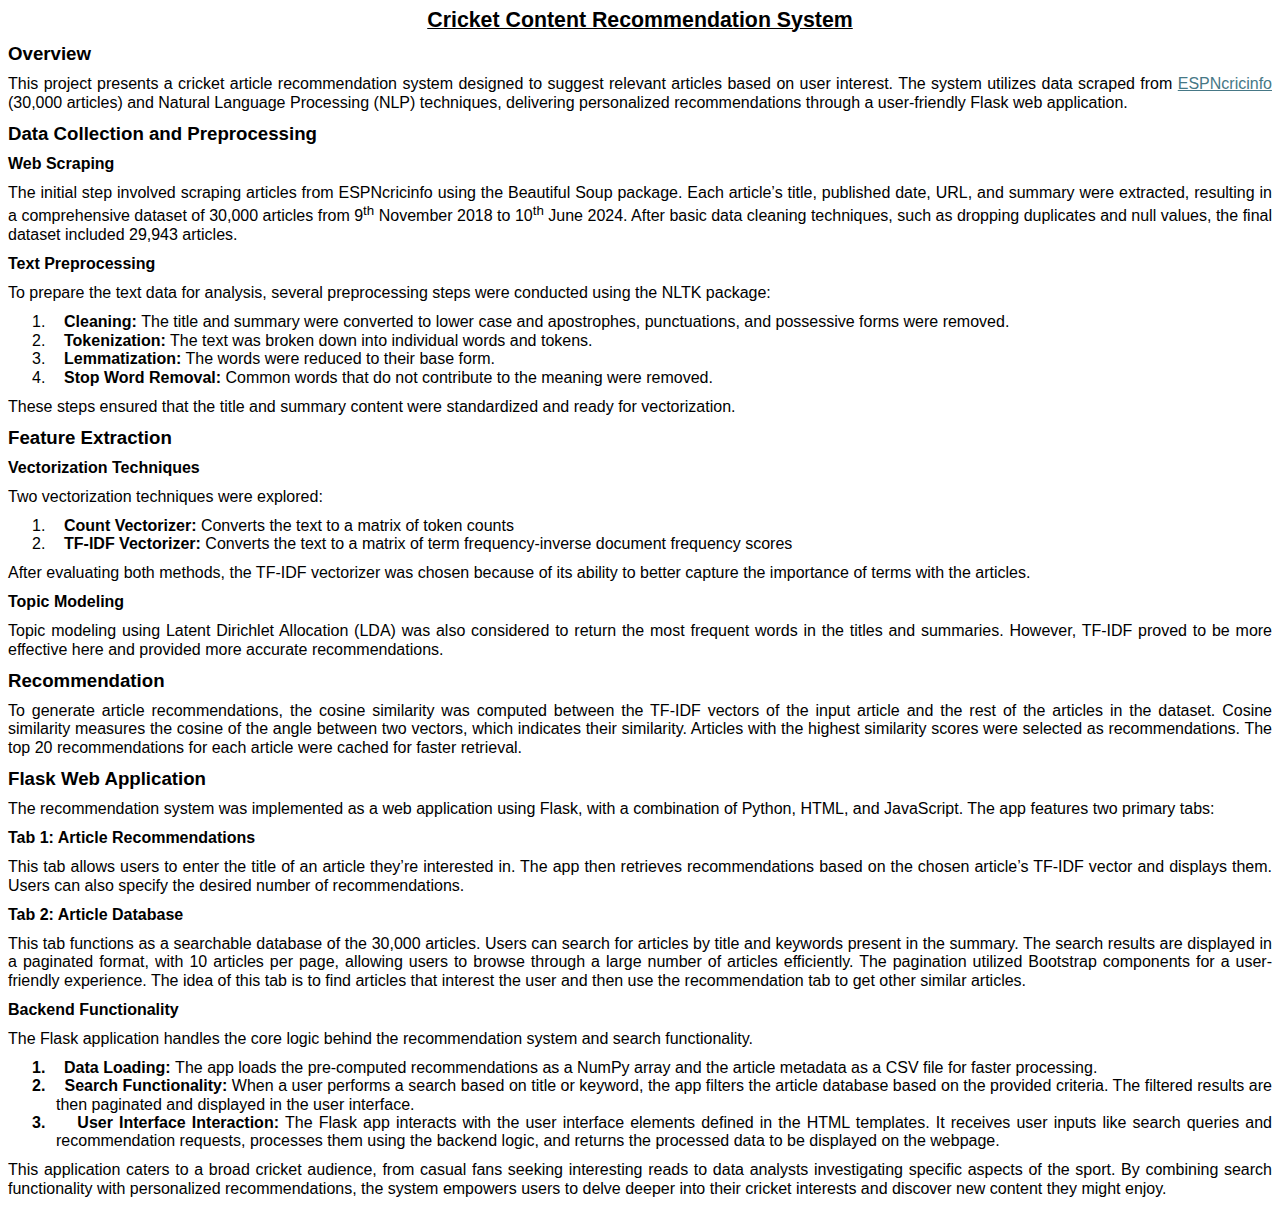
<file: index.html>
<html xmlns:o="urn:schemas-microsoft-com:office:office"
xmlns:w="urn:schemas-microsoft-com:office:word"
xmlns:m="http://schemas.microsoft.com/office/2004/12/omml"
xmlns="http://www.w3.org/TR/REC-html40">

<head>
<meta http-equiv=Content-Type content="text/html; charset=utf-8">
<meta name=ProgId content=Word.Document>
<meta name=Generator content="Microsoft Word 15">
<meta name=Originator content="Microsoft Word 15">
<link rel=File-List href="index.fld/filelist.xml">
<!--[if gte mso 9]><xml>
 <o:DocumentProperties>
  <o:Author>Setlur, Pranav B</o:Author>
  <o:LastAuthor>Setlur, Pranav B</o:LastAuthor>
  <o:Revision>2</o:Revision>
  <o:TotalTime>40</o:TotalTime>
  <o:Created>2024-07-07T09:00:00Z</o:Created>
  <o:LastSaved>2024-07-07T09:00:00Z</o:LastSaved>
  <o:Pages>3</o:Pages>
  <o:Words>694</o:Words>
  <o:Characters>3958</o:Characters>
  <o:Lines>32</o:Lines>
  <o:Paragraphs>9</o:Paragraphs>
  <o:CharactersWithSpaces>4643</o:CharactersWithSpaces>
  <o:Version>16.00</o:Version>
 </o:DocumentProperties>
 <o:OfficeDocumentSettings>
  <o:AllowPNG/>
 </o:OfficeDocumentSettings>
</xml><![endif]-->
<link rel=themeData href="index.fld/themedata.thmx">
<link rel=colorSchemeMapping href="index.fld/colorschememapping.xml">
<!--[if gte mso 9]><xml>
 <w:WordDocument>
  <w:SpellingState>Clean</w:SpellingState>
  <w:GrammarState>Clean</w:GrammarState>
  <w:TrackMoves>false</w:TrackMoves>
  <w:TrackFormatting/>
  <w:PunctuationKerning/>
  <w:ValidateAgainstSchemas/>
  <w:SaveIfXMLInvalid>false</w:SaveIfXMLInvalid>
  <w:IgnoreMixedContent>false</w:IgnoreMixedContent>
  <w:AlwaysShowPlaceholderText>false</w:AlwaysShowPlaceholderText>
  <w:DoNotPromoteQF/>
  <w:LidThemeOther>EN-US</w:LidThemeOther>
  <w:LidThemeAsian>X-NONE</w:LidThemeAsian>
  <w:LidThemeComplexScript>X-NONE</w:LidThemeComplexScript>
  <w:Compatibility>
   <w:BreakWrappedTables/>
   <w:SnapToGridInCell/>
   <w:WrapTextWithPunct/>
   <w:UseAsianBreakRules/>
   <w:DontGrowAutofit/>
   <w:SplitPgBreakAndParaMark/>
   <w:EnableOpenTypeKerning/>
   <w:DontFlipMirrorIndents/>
   <w:OverrideTableStyleHps/>
  </w:Compatibility>
  <m:mathPr>
   <m:mathFont m:val="Cambria Math"/>
   <m:brkBin m:val="before"/>
   <m:brkBinSub m:val="&#45;-"/>
   <m:smallFrac m:val="off"/>
   <m:dispDef/>
   <m:lMargin m:val="0"/>
   <m:rMargin m:val="0"/>
   <m:defJc m:val="centerGroup"/>
   <m:wrapIndent m:val="1440"/>
   <m:intLim m:val="subSup"/>
   <m:naryLim m:val="undOvr"/>
  </m:mathPr></w:WordDocument>
</xml><![endif]--><!--[if gte mso 9]><xml>
 <w:LatentStyles DefLockedState="false" DefUnhideWhenUsed="false"
  DefSemiHidden="false" DefQFormat="false" DefPriority="99"
  LatentStyleCount="376">
  <w:LsdException Locked="false" Priority="0" QFormat="true" Name="Normal"/>
  <w:LsdException Locked="false" Priority="9" QFormat="true" Name="heading 1"/>
  <w:LsdException Locked="false" Priority="9" SemiHidden="true"
   UnhideWhenUsed="true" QFormat="true" Name="heading 2"/>
  <w:LsdException Locked="false" Priority="9" SemiHidden="true"
   UnhideWhenUsed="true" QFormat="true" Name="heading 3"/>
  <w:LsdException Locked="false" Priority="9" SemiHidden="true"
   UnhideWhenUsed="true" QFormat="true" Name="heading 4"/>
  <w:LsdException Locked="false" Priority="9" SemiHidden="true"
   UnhideWhenUsed="true" QFormat="true" Name="heading 5"/>
  <w:LsdException Locked="false" Priority="9" SemiHidden="true"
   UnhideWhenUsed="true" QFormat="true" Name="heading 6"/>
  <w:LsdException Locked="false" Priority="9" SemiHidden="true"
   UnhideWhenUsed="true" QFormat="true" Name="heading 7"/>
  <w:LsdException Locked="false" Priority="9" SemiHidden="true"
   UnhideWhenUsed="true" QFormat="true" Name="heading 8"/>
  <w:LsdException Locked="false" Priority="9" SemiHidden="true"
   UnhideWhenUsed="true" QFormat="true" Name="heading 9"/>
  <w:LsdException Locked="false" SemiHidden="true" UnhideWhenUsed="true"
   Name="index 1"/>
  <w:LsdException Locked="false" SemiHidden="true" UnhideWhenUsed="true"
   Name="index 2"/>
  <w:LsdException Locked="false" SemiHidden="true" UnhideWhenUsed="true"
   Name="index 3"/>
  <w:LsdException Locked="false" SemiHidden="true" UnhideWhenUsed="true"
   Name="index 4"/>
  <w:LsdException Locked="false" SemiHidden="true" UnhideWhenUsed="true"
   Name="index 5"/>
  <w:LsdException Locked="false" SemiHidden="true" UnhideWhenUsed="true"
   Name="index 6"/>
  <w:LsdException Locked="false" SemiHidden="true" UnhideWhenUsed="true"
   Name="index 7"/>
  <w:LsdException Locked="false" SemiHidden="true" UnhideWhenUsed="true"
   Name="index 8"/>
  <w:LsdException Locked="false" SemiHidden="true" UnhideWhenUsed="true"
   Name="index 9"/>
  <w:LsdException Locked="false" Priority="39" SemiHidden="true"
   UnhideWhenUsed="true" Name="toc 1"/>
  <w:LsdException Locked="false" Priority="39" SemiHidden="true"
   UnhideWhenUsed="true" Name="toc 2"/>
  <w:LsdException Locked="false" Priority="39" SemiHidden="true"
   UnhideWhenUsed="true" Name="toc 3"/>
  <w:LsdException Locked="false" Priority="39" SemiHidden="true"
   UnhideWhenUsed="true" Name="toc 4"/>
  <w:LsdException Locked="false" Priority="39" SemiHidden="true"
   UnhideWhenUsed="true" Name="toc 5"/>
  <w:LsdException Locked="false" Priority="39" SemiHidden="true"
   UnhideWhenUsed="true" Name="toc 6"/>
  <w:LsdException Locked="false" Priority="39" SemiHidden="true"
   UnhideWhenUsed="true" Name="toc 7"/>
  <w:LsdException Locked="false" Priority="39" SemiHidden="true"
   UnhideWhenUsed="true" Name="toc 8"/>
  <w:LsdException Locked="false" Priority="39" SemiHidden="true"
   UnhideWhenUsed="true" Name="toc 9"/>
  <w:LsdException Locked="false" SemiHidden="true" UnhideWhenUsed="true"
   Name="Normal Indent"/>
  <w:LsdException Locked="false" SemiHidden="true" UnhideWhenUsed="true"
   Name="footnote text"/>
  <w:LsdException Locked="false" SemiHidden="true" UnhideWhenUsed="true"
   Name="annotation text"/>
  <w:LsdException Locked="false" SemiHidden="true" UnhideWhenUsed="true"
   Name="header"/>
  <w:LsdException Locked="false" SemiHidden="true" UnhideWhenUsed="true"
   Name="footer"/>
  <w:LsdException Locked="false" SemiHidden="true" UnhideWhenUsed="true"
   Name="index heading"/>
  <w:LsdException Locked="false" Priority="35" SemiHidden="true"
   UnhideWhenUsed="true" QFormat="true" Name="caption"/>
  <w:LsdException Locked="false" SemiHidden="true" UnhideWhenUsed="true"
   Name="table of figures"/>
  <w:LsdException Locked="false" SemiHidden="true" UnhideWhenUsed="true"
   Name="envelope address"/>
  <w:LsdException Locked="false" SemiHidden="true" UnhideWhenUsed="true"
   Name="envelope return"/>
  <w:LsdException Locked="false" SemiHidden="true" UnhideWhenUsed="true"
   Name="footnote reference"/>
  <w:LsdException Locked="false" SemiHidden="true" UnhideWhenUsed="true"
   Name="annotation reference"/>
  <w:LsdException Locked="false" SemiHidden="true" UnhideWhenUsed="true"
   Name="line number"/>
  <w:LsdException Locked="false" SemiHidden="true" UnhideWhenUsed="true"
   Name="page number"/>
  <w:LsdException Locked="false" SemiHidden="true" UnhideWhenUsed="true"
   Name="endnote reference"/>
  <w:LsdException Locked="false" SemiHidden="true" UnhideWhenUsed="true"
   Name="endnote text"/>
  <w:LsdException Locked="false" SemiHidden="true" UnhideWhenUsed="true"
   Name="table of authorities"/>
  <w:LsdException Locked="false" SemiHidden="true" UnhideWhenUsed="true"
   Name="macro"/>
  <w:LsdException Locked="false" SemiHidden="true" UnhideWhenUsed="true"
   Name="toa heading"/>
  <w:LsdException Locked="false" SemiHidden="true" UnhideWhenUsed="true"
   Name="List"/>
  <w:LsdException Locked="false" SemiHidden="true" UnhideWhenUsed="true"
   Name="List Bullet"/>
  <w:LsdException Locked="false" SemiHidden="true" UnhideWhenUsed="true"
   Name="List Number"/>
  <w:LsdException Locked="false" SemiHidden="true" UnhideWhenUsed="true"
   Name="List 2"/>
  <w:LsdException Locked="false" SemiHidden="true" UnhideWhenUsed="true"
   Name="List 3"/>
  <w:LsdException Locked="false" SemiHidden="true" UnhideWhenUsed="true"
   Name="List 4"/>
  <w:LsdException Locked="false" SemiHidden="true" UnhideWhenUsed="true"
   Name="List 5"/>
  <w:LsdException Locked="false" SemiHidden="true" UnhideWhenUsed="true"
   Name="List Bullet 2"/>
  <w:LsdException Locked="false" SemiHidden="true" UnhideWhenUsed="true"
   Name="List Bullet 3"/>
  <w:LsdException Locked="false" SemiHidden="true" UnhideWhenUsed="true"
   Name="List Bullet 4"/>
  <w:LsdException Locked="false" SemiHidden="true" UnhideWhenUsed="true"
   Name="List Bullet 5"/>
  <w:LsdException Locked="false" SemiHidden="true" UnhideWhenUsed="true"
   Name="List Number 2"/>
  <w:LsdException Locked="false" SemiHidden="true" UnhideWhenUsed="true"
   Name="List Number 3"/>
  <w:LsdException Locked="false" SemiHidden="true" UnhideWhenUsed="true"
   Name="List Number 4"/>
  <w:LsdException Locked="false" SemiHidden="true" UnhideWhenUsed="true"
   Name="List Number 5"/>
  <w:LsdException Locked="false" Priority="10" QFormat="true" Name="Title"/>
  <w:LsdException Locked="false" SemiHidden="true" UnhideWhenUsed="true"
   Name="Closing"/>
  <w:LsdException Locked="false" SemiHidden="true" UnhideWhenUsed="true"
   Name="Signature"/>
  <w:LsdException Locked="false" Priority="1" SemiHidden="true"
   UnhideWhenUsed="true" Name="Default Paragraph Font"/>
  <w:LsdException Locked="false" SemiHidden="true" UnhideWhenUsed="true"
   Name="Body Text"/>
  <w:LsdException Locked="false" SemiHidden="true" UnhideWhenUsed="true"
   Name="Body Text Indent"/>
  <w:LsdException Locked="false" SemiHidden="true" UnhideWhenUsed="true"
   Name="List Continue"/>
  <w:LsdException Locked="false" SemiHidden="true" UnhideWhenUsed="true"
   Name="List Continue 2"/>
  <w:LsdException Locked="false" SemiHidden="true" UnhideWhenUsed="true"
   Name="List Continue 3"/>
  <w:LsdException Locked="false" SemiHidden="true" UnhideWhenUsed="true"
   Name="List Continue 4"/>
  <w:LsdException Locked="false" SemiHidden="true" UnhideWhenUsed="true"
   Name="List Continue 5"/>
  <w:LsdException Locked="false" SemiHidden="true" UnhideWhenUsed="true"
   Name="Message Header"/>
  <w:LsdException Locked="false" Priority="11" QFormat="true" Name="Subtitle"/>
  <w:LsdException Locked="false" SemiHidden="true" UnhideWhenUsed="true"
   Name="Salutation"/>
  <w:LsdException Locked="false" SemiHidden="true" UnhideWhenUsed="true"
   Name="Date"/>
  <w:LsdException Locked="false" SemiHidden="true" UnhideWhenUsed="true"
   Name="Body Text First Indent"/>
  <w:LsdException Locked="false" SemiHidden="true" UnhideWhenUsed="true"
   Name="Body Text First Indent 2"/>
  <w:LsdException Locked="false" SemiHidden="true" UnhideWhenUsed="true"
   Name="Note Heading"/>
  <w:LsdException Locked="false" SemiHidden="true" UnhideWhenUsed="true"
   Name="Body Text 2"/>
  <w:LsdException Locked="false" SemiHidden="true" UnhideWhenUsed="true"
   Name="Body Text 3"/>
  <w:LsdException Locked="false" SemiHidden="true" UnhideWhenUsed="true"
   Name="Body Text Indent 2"/>
  <w:LsdException Locked="false" SemiHidden="true" UnhideWhenUsed="true"
   Name="Body Text Indent 3"/>
  <w:LsdException Locked="false" SemiHidden="true" UnhideWhenUsed="true"
   Name="Block Text"/>
  <w:LsdException Locked="false" SemiHidden="true" UnhideWhenUsed="true"
   Name="Hyperlink"/>
  <w:LsdException Locked="false" SemiHidden="true" UnhideWhenUsed="true"
   Name="FollowedHyperlink"/>
  <w:LsdException Locked="false" Priority="22" QFormat="true" Name="Strong"/>
  <w:LsdException Locked="false" Priority="20" QFormat="true" Name="Emphasis"/>
  <w:LsdException Locked="false" SemiHidden="true" UnhideWhenUsed="true"
   Name="Document Map"/>
  <w:LsdException Locked="false" SemiHidden="true" UnhideWhenUsed="true"
   Name="Plain Text"/>
  <w:LsdException Locked="false" SemiHidden="true" UnhideWhenUsed="true"
   Name="E-mail Signature"/>
  <w:LsdException Locked="false" SemiHidden="true" UnhideWhenUsed="true"
   Name="HTML Top of Form"/>
  <w:LsdException Locked="false" SemiHidden="true" UnhideWhenUsed="true"
   Name="HTML Bottom of Form"/>
  <w:LsdException Locked="false" SemiHidden="true" UnhideWhenUsed="true"
   Name="Normal (Web)"/>
  <w:LsdException Locked="false" SemiHidden="true" UnhideWhenUsed="true"
   Name="HTML Acronym"/>
  <w:LsdException Locked="false" SemiHidden="true" UnhideWhenUsed="true"
   Name="HTML Address"/>
  <w:LsdException Locked="false" SemiHidden="true" UnhideWhenUsed="true"
   Name="HTML Cite"/>
  <w:LsdException Locked="false" SemiHidden="true" UnhideWhenUsed="true"
   Name="HTML Code"/>
  <w:LsdException Locked="false" SemiHidden="true" UnhideWhenUsed="true"
   Name="HTML Definition"/>
  <w:LsdException Locked="false" SemiHidden="true" UnhideWhenUsed="true"
   Name="HTML Keyboard"/>
  <w:LsdException Locked="false" SemiHidden="true" UnhideWhenUsed="true"
   Name="HTML Preformatted"/>
  <w:LsdException Locked="false" SemiHidden="true" UnhideWhenUsed="true"
   Name="HTML Sample"/>
  <w:LsdException Locked="false" SemiHidden="true" UnhideWhenUsed="true"
   Name="HTML Typewriter"/>
  <w:LsdException Locked="false" SemiHidden="true" UnhideWhenUsed="true"
   Name="HTML Variable"/>
  <w:LsdException Locked="false" SemiHidden="true" UnhideWhenUsed="true"
   Name="Normal Table"/>
  <w:LsdException Locked="false" SemiHidden="true" UnhideWhenUsed="true"
   Name="annotation subject"/>
  <w:LsdException Locked="false" SemiHidden="true" UnhideWhenUsed="true"
   Name="No List"/>
  <w:LsdException Locked="false" SemiHidden="true" UnhideWhenUsed="true"
   Name="Outline List 1"/>
  <w:LsdException Locked="false" SemiHidden="true" UnhideWhenUsed="true"
   Name="Outline List 2"/>
  <w:LsdException Locked="false" SemiHidden="true" UnhideWhenUsed="true"
   Name="Outline List 3"/>
  <w:LsdException Locked="false" SemiHidden="true" UnhideWhenUsed="true"
   Name="Table Simple 1"/>
  <w:LsdException Locked="false" SemiHidden="true" UnhideWhenUsed="true"
   Name="Table Simple 2"/>
  <w:LsdException Locked="false" SemiHidden="true" UnhideWhenUsed="true"
   Name="Table Simple 3"/>
  <w:LsdException Locked="false" SemiHidden="true" UnhideWhenUsed="true"
   Name="Table Classic 1"/>
  <w:LsdException Locked="false" SemiHidden="true" UnhideWhenUsed="true"
   Name="Table Classic 2"/>
  <w:LsdException Locked="false" SemiHidden="true" UnhideWhenUsed="true"
   Name="Table Classic 3"/>
  <w:LsdException Locked="false" SemiHidden="true" UnhideWhenUsed="true"
   Name="Table Classic 4"/>
  <w:LsdException Locked="false" SemiHidden="true" UnhideWhenUsed="true"
   Name="Table Colorful 1"/>
  <w:LsdException Locked="false" SemiHidden="true" UnhideWhenUsed="true"
   Name="Table Colorful 2"/>
  <w:LsdException Locked="false" SemiHidden="true" UnhideWhenUsed="true"
   Name="Table Colorful 3"/>
  <w:LsdException Locked="false" SemiHidden="true" UnhideWhenUsed="true"
   Name="Table Columns 1"/>
  <w:LsdException Locked="false" SemiHidden="true" UnhideWhenUsed="true"
   Name="Table Columns 2"/>
  <w:LsdException Locked="false" SemiHidden="true" UnhideWhenUsed="true"
   Name="Table Columns 3"/>
  <w:LsdException Locked="false" SemiHidden="true" UnhideWhenUsed="true"
   Name="Table Columns 4"/>
  <w:LsdException Locked="false" SemiHidden="true" UnhideWhenUsed="true"
   Name="Table Columns 5"/>
  <w:LsdException Locked="false" SemiHidden="true" UnhideWhenUsed="true"
   Name="Table Grid 1"/>
  <w:LsdException Locked="false" SemiHidden="true" UnhideWhenUsed="true"
   Name="Table Grid 2"/>
  <w:LsdException Locked="false" SemiHidden="true" UnhideWhenUsed="true"
   Name="Table Grid 3"/>
  <w:LsdException Locked="false" SemiHidden="true" UnhideWhenUsed="true"
   Name="Table Grid 4"/>
  <w:LsdException Locked="false" SemiHidden="true" UnhideWhenUsed="true"
   Name="Table Grid 5"/>
  <w:LsdException Locked="false" SemiHidden="true" UnhideWhenUsed="true"
   Name="Table Grid 6"/>
  <w:LsdException Locked="false" SemiHidden="true" UnhideWhenUsed="true"
   Name="Table Grid 7"/>
  <w:LsdException Locked="false" SemiHidden="true" UnhideWhenUsed="true"
   Name="Table Grid 8"/>
  <w:LsdException Locked="false" SemiHidden="true" UnhideWhenUsed="true"
   Name="Table List 1"/>
  <w:LsdException Locked="false" SemiHidden="true" UnhideWhenUsed="true"
   Name="Table List 2"/>
  <w:LsdException Locked="false" SemiHidden="true" UnhideWhenUsed="true"
   Name="Table List 3"/>
  <w:LsdException Locked="false" SemiHidden="true" UnhideWhenUsed="true"
   Name="Table List 4"/>
  <w:LsdException Locked="false" SemiHidden="true" UnhideWhenUsed="true"
   Name="Table List 5"/>
  <w:LsdException Locked="false" SemiHidden="true" UnhideWhenUsed="true"
   Name="Table List 6"/>
  <w:LsdException Locked="false" SemiHidden="true" UnhideWhenUsed="true"
   Name="Table List 7"/>
  <w:LsdException Locked="false" SemiHidden="true" UnhideWhenUsed="true"
   Name="Table List 8"/>
  <w:LsdException Locked="false" SemiHidden="true" UnhideWhenUsed="true"
   Name="Table 3D effects 1"/>
  <w:LsdException Locked="false" SemiHidden="true" UnhideWhenUsed="true"
   Name="Table 3D effects 2"/>
  <w:LsdException Locked="false" SemiHidden="true" UnhideWhenUsed="true"
   Name="Table 3D effects 3"/>
  <w:LsdException Locked="false" SemiHidden="true" UnhideWhenUsed="true"
   Name="Table Contemporary"/>
  <w:LsdException Locked="false" SemiHidden="true" UnhideWhenUsed="true"
   Name="Table Elegant"/>
  <w:LsdException Locked="false" SemiHidden="true" UnhideWhenUsed="true"
   Name="Table Professional"/>
  <w:LsdException Locked="false" SemiHidden="true" UnhideWhenUsed="true"
   Name="Table Subtle 1"/>
  <w:LsdException Locked="false" SemiHidden="true" UnhideWhenUsed="true"
   Name="Table Subtle 2"/>
  <w:LsdException Locked="false" SemiHidden="true" UnhideWhenUsed="true"
   Name="Table Web 1"/>
  <w:LsdException Locked="false" SemiHidden="true" UnhideWhenUsed="true"
   Name="Table Web 2"/>
  <w:LsdException Locked="false" SemiHidden="true" UnhideWhenUsed="true"
   Name="Table Web 3"/>
  <w:LsdException Locked="false" SemiHidden="true" UnhideWhenUsed="true"
   Name="Balloon Text"/>
  <w:LsdException Locked="false" Priority="39" Name="Table Grid"/>
  <w:LsdException Locked="false" SemiHidden="true" UnhideWhenUsed="true"
   Name="Table Theme"/>
  <w:LsdException Locked="false" SemiHidden="true" Name="Placeholder Text"/>
  <w:LsdException Locked="false" Priority="1" QFormat="true" Name="No Spacing"/>
  <w:LsdException Locked="false" Priority="60" Name="Light Shading"/>
  <w:LsdException Locked="false" Priority="61" Name="Light List"/>
  <w:LsdException Locked="false" Priority="62" Name="Light Grid"/>
  <w:LsdException Locked="false" Priority="63" Name="Medium Shading 1"/>
  <w:LsdException Locked="false" Priority="64" Name="Medium Shading 2"/>
  <w:LsdException Locked="false" Priority="65" Name="Medium List 1"/>
  <w:LsdException Locked="false" Priority="66" Name="Medium List 2"/>
  <w:LsdException Locked="false" Priority="67" Name="Medium Grid 1"/>
  <w:LsdException Locked="false" Priority="68" Name="Medium Grid 2"/>
  <w:LsdException Locked="false" Priority="69" Name="Medium Grid 3"/>
  <w:LsdException Locked="false" Priority="70" Name="Dark List"/>
  <w:LsdException Locked="false" Priority="71" Name="Colorful Shading"/>
  <w:LsdException Locked="false" Priority="72" Name="Colorful List"/>
  <w:LsdException Locked="false" Priority="73" Name="Colorful Grid"/>
  <w:LsdException Locked="false" Priority="60" Name="Light Shading Accent 1"/>
  <w:LsdException Locked="false" Priority="61" Name="Light List Accent 1"/>
  <w:LsdException Locked="false" Priority="62" Name="Light Grid Accent 1"/>
  <w:LsdException Locked="false" Priority="63" Name="Medium Shading 1 Accent 1"/>
  <w:LsdException Locked="false" Priority="64" Name="Medium Shading 2 Accent 1"/>
  <w:LsdException Locked="false" Priority="65" Name="Medium List 1 Accent 1"/>
  <w:LsdException Locked="false" SemiHidden="true" Name="Revision"/>
  <w:LsdException Locked="false" Priority="34" QFormat="true"
   Name="List Paragraph"/>
  <w:LsdException Locked="false" Priority="29" QFormat="true" Name="Quote"/>
  <w:LsdException Locked="false" Priority="30" QFormat="true"
   Name="Intense Quote"/>
  <w:LsdException Locked="false" Priority="66" Name="Medium List 2 Accent 1"/>
  <w:LsdException Locked="false" Priority="67" Name="Medium Grid 1 Accent 1"/>
  <w:LsdException Locked="false" Priority="68" Name="Medium Grid 2 Accent 1"/>
  <w:LsdException Locked="false" Priority="69" Name="Medium Grid 3 Accent 1"/>
  <w:LsdException Locked="false" Priority="70" Name="Dark List Accent 1"/>
  <w:LsdException Locked="false" Priority="71" Name="Colorful Shading Accent 1"/>
  <w:LsdException Locked="false" Priority="72" Name="Colorful List Accent 1"/>
  <w:LsdException Locked="false" Priority="73" Name="Colorful Grid Accent 1"/>
  <w:LsdException Locked="false" Priority="60" Name="Light Shading Accent 2"/>
  <w:LsdException Locked="false" Priority="61" Name="Light List Accent 2"/>
  <w:LsdException Locked="false" Priority="62" Name="Light Grid Accent 2"/>
  <w:LsdException Locked="false" Priority="63" Name="Medium Shading 1 Accent 2"/>
  <w:LsdException Locked="false" Priority="64" Name="Medium Shading 2 Accent 2"/>
  <w:LsdException Locked="false" Priority="65" Name="Medium List 1 Accent 2"/>
  <w:LsdException Locked="false" Priority="66" Name="Medium List 2 Accent 2"/>
  <w:LsdException Locked="false" Priority="67" Name="Medium Grid 1 Accent 2"/>
  <w:LsdException Locked="false" Priority="68" Name="Medium Grid 2 Accent 2"/>
  <w:LsdException Locked="false" Priority="69" Name="Medium Grid 3 Accent 2"/>
  <w:LsdException Locked="false" Priority="70" Name="Dark List Accent 2"/>
  <w:LsdException Locked="false" Priority="71" Name="Colorful Shading Accent 2"/>
  <w:LsdException Locked="false" Priority="72" Name="Colorful List Accent 2"/>
  <w:LsdException Locked="false" Priority="73" Name="Colorful Grid Accent 2"/>
  <w:LsdException Locked="false" Priority="60" Name="Light Shading Accent 3"/>
  <w:LsdException Locked="false" Priority="61" Name="Light List Accent 3"/>
  <w:LsdException Locked="false" Priority="62" Name="Light Grid Accent 3"/>
  <w:LsdException Locked="false" Priority="63" Name="Medium Shading 1 Accent 3"/>
  <w:LsdException Locked="false" Priority="64" Name="Medium Shading 2 Accent 3"/>
  <w:LsdException Locked="false" Priority="65" Name="Medium List 1 Accent 3"/>
  <w:LsdException Locked="false" Priority="66" Name="Medium List 2 Accent 3"/>
  <w:LsdException Locked="false" Priority="67" Name="Medium Grid 1 Accent 3"/>
  <w:LsdException Locked="false" Priority="68" Name="Medium Grid 2 Accent 3"/>
  <w:LsdException Locked="false" Priority="69" Name="Medium Grid 3 Accent 3"/>
  <w:LsdException Locked="false" Priority="70" Name="Dark List Accent 3"/>
  <w:LsdException Locked="false" Priority="71" Name="Colorful Shading Accent 3"/>
  <w:LsdException Locked="false" Priority="72" Name="Colorful List Accent 3"/>
  <w:LsdException Locked="false" Priority="73" Name="Colorful Grid Accent 3"/>
  <w:LsdException Locked="false" Priority="60" Name="Light Shading Accent 4"/>
  <w:LsdException Locked="false" Priority="61" Name="Light List Accent 4"/>
  <w:LsdException Locked="false" Priority="62" Name="Light Grid Accent 4"/>
  <w:LsdException Locked="false" Priority="63" Name="Medium Shading 1 Accent 4"/>
  <w:LsdException Locked="false" Priority="64" Name="Medium Shading 2 Accent 4"/>
  <w:LsdException Locked="false" Priority="65" Name="Medium List 1 Accent 4"/>
  <w:LsdException Locked="false" Priority="66" Name="Medium List 2 Accent 4"/>
  <w:LsdException Locked="false" Priority="67" Name="Medium Grid 1 Accent 4"/>
  <w:LsdException Locked="false" Priority="68" Name="Medium Grid 2 Accent 4"/>
  <w:LsdException Locked="false" Priority="69" Name="Medium Grid 3 Accent 4"/>
  <w:LsdException Locked="false" Priority="70" Name="Dark List Accent 4"/>
  <w:LsdException Locked="false" Priority="71" Name="Colorful Shading Accent 4"/>
  <w:LsdException Locked="false" Priority="72" Name="Colorful List Accent 4"/>
  <w:LsdException Locked="false" Priority="73" Name="Colorful Grid Accent 4"/>
  <w:LsdException Locked="false" Priority="60" Name="Light Shading Accent 5"/>
  <w:LsdException Locked="false" Priority="61" Name="Light List Accent 5"/>
  <w:LsdException Locked="false" Priority="62" Name="Light Grid Accent 5"/>
  <w:LsdException Locked="false" Priority="63" Name="Medium Shading 1 Accent 5"/>
  <w:LsdException Locked="false" Priority="64" Name="Medium Shading 2 Accent 5"/>
  <w:LsdException Locked="false" Priority="65" Name="Medium List 1 Accent 5"/>
  <w:LsdException Locked="false" Priority="66" Name="Medium List 2 Accent 5"/>
  <w:LsdException Locked="false" Priority="67" Name="Medium Grid 1 Accent 5"/>
  <w:LsdException Locked="false" Priority="68" Name="Medium Grid 2 Accent 5"/>
  <w:LsdException Locked="false" Priority="69" Name="Medium Grid 3 Accent 5"/>
  <w:LsdException Locked="false" Priority="70" Name="Dark List Accent 5"/>
  <w:LsdException Locked="false" Priority="71" Name="Colorful Shading Accent 5"/>
  <w:LsdException Locked="false" Priority="72" Name="Colorful List Accent 5"/>
  <w:LsdException Locked="false" Priority="73" Name="Colorful Grid Accent 5"/>
  <w:LsdException Locked="false" Priority="60" Name="Light Shading Accent 6"/>
  <w:LsdException Locked="false" Priority="61" Name="Light List Accent 6"/>
  <w:LsdException Locked="false" Priority="62" Name="Light Grid Accent 6"/>
  <w:LsdException Locked="false" Priority="63" Name="Medium Shading 1 Accent 6"/>
  <w:LsdException Locked="false" Priority="64" Name="Medium Shading 2 Accent 6"/>
  <w:LsdException Locked="false" Priority="65" Name="Medium List 1 Accent 6"/>
  <w:LsdException Locked="false" Priority="66" Name="Medium List 2 Accent 6"/>
  <w:LsdException Locked="false" Priority="67" Name="Medium Grid 1 Accent 6"/>
  <w:LsdException Locked="false" Priority="68" Name="Medium Grid 2 Accent 6"/>
  <w:LsdException Locked="false" Priority="69" Name="Medium Grid 3 Accent 6"/>
  <w:LsdException Locked="false" Priority="70" Name="Dark List Accent 6"/>
  <w:LsdException Locked="false" Priority="71" Name="Colorful Shading Accent 6"/>
  <w:LsdException Locked="false" Priority="72" Name="Colorful List Accent 6"/>
  <w:LsdException Locked="false" Priority="73" Name="Colorful Grid Accent 6"/>
  <w:LsdException Locked="false" Priority="19" QFormat="true"
   Name="Subtle Emphasis"/>
  <w:LsdException Locked="false" Priority="21" QFormat="true"
   Name="Intense Emphasis"/>
  <w:LsdException Locked="false" Priority="31" QFormat="true"
   Name="Subtle Reference"/>
  <w:LsdException Locked="false" Priority="32" QFormat="true"
   Name="Intense Reference"/>
  <w:LsdException Locked="false" Priority="33" QFormat="true" Name="Book Title"/>
  <w:LsdException Locked="false" Priority="37" SemiHidden="true"
   UnhideWhenUsed="true" Name="Bibliography"/>
  <w:LsdException Locked="false" Priority="39" SemiHidden="true"
   UnhideWhenUsed="true" QFormat="true" Name="TOC Heading"/>
  <w:LsdException Locked="false" Priority="41" Name="Plain Table 1"/>
  <w:LsdException Locked="false" Priority="42" Name="Plain Table 2"/>
  <w:LsdException Locked="false" Priority="43" Name="Plain Table 3"/>
  <w:LsdException Locked="false" Priority="44" Name="Plain Table 4"/>
  <w:LsdException Locked="false" Priority="45" Name="Plain Table 5"/>
  <w:LsdException Locked="false" Priority="40" Name="Grid Table Light"/>
  <w:LsdException Locked="false" Priority="46" Name="Grid Table 1 Light"/>
  <w:LsdException Locked="false" Priority="47" Name="Grid Table 2"/>
  <w:LsdException Locked="false" Priority="48" Name="Grid Table 3"/>
  <w:LsdException Locked="false" Priority="49" Name="Grid Table 4"/>
  <w:LsdException Locked="false" Priority="50" Name="Grid Table 5 Dark"/>
  <w:LsdException Locked="false" Priority="51" Name="Grid Table 6 Colorful"/>
  <w:LsdException Locked="false" Priority="52" Name="Grid Table 7 Colorful"/>
  <w:LsdException Locked="false" Priority="46"
   Name="Grid Table 1 Light Accent 1"/>
  <w:LsdException Locked="false" Priority="47" Name="Grid Table 2 Accent 1"/>
  <w:LsdException Locked="false" Priority="48" Name="Grid Table 3 Accent 1"/>
  <w:LsdException Locked="false" Priority="49" Name="Grid Table 4 Accent 1"/>
  <w:LsdException Locked="false" Priority="50" Name="Grid Table 5 Dark Accent 1"/>
  <w:LsdException Locked="false" Priority="51"
   Name="Grid Table 6 Colorful Accent 1"/>
  <w:LsdException Locked="false" Priority="52"
   Name="Grid Table 7 Colorful Accent 1"/>
  <w:LsdException Locked="false" Priority="46"
   Name="Grid Table 1 Light Accent 2"/>
  <w:LsdException Locked="false" Priority="47" Name="Grid Table 2 Accent 2"/>
  <w:LsdException Locked="false" Priority="48" Name="Grid Table 3 Accent 2"/>
  <w:LsdException Locked="false" Priority="49" Name="Grid Table 4 Accent 2"/>
  <w:LsdException Locked="false" Priority="50" Name="Grid Table 5 Dark Accent 2"/>
  <w:LsdException Locked="false" Priority="51"
   Name="Grid Table 6 Colorful Accent 2"/>
  <w:LsdException Locked="false" Priority="52"
   Name="Grid Table 7 Colorful Accent 2"/>
  <w:LsdException Locked="false" Priority="46"
   Name="Grid Table 1 Light Accent 3"/>
  <w:LsdException Locked="false" Priority="47" Name="Grid Table 2 Accent 3"/>
  <w:LsdException Locked="false" Priority="48" Name="Grid Table 3 Accent 3"/>
  <w:LsdException Locked="false" Priority="49" Name="Grid Table 4 Accent 3"/>
  <w:LsdException Locked="false" Priority="50" Name="Grid Table 5 Dark Accent 3"/>
  <w:LsdException Locked="false" Priority="51"
   Name="Grid Table 6 Colorful Accent 3"/>
  <w:LsdException Locked="false" Priority="52"
   Name="Grid Table 7 Colorful Accent 3"/>
  <w:LsdException Locked="false" Priority="46"
   Name="Grid Table 1 Light Accent 4"/>
  <w:LsdException Locked="false" Priority="47" Name="Grid Table 2 Accent 4"/>
  <w:LsdException Locked="false" Priority="48" Name="Grid Table 3 Accent 4"/>
  <w:LsdException Locked="false" Priority="49" Name="Grid Table 4 Accent 4"/>
  <w:LsdException Locked="false" Priority="50" Name="Grid Table 5 Dark Accent 4"/>
  <w:LsdException Locked="false" Priority="51"
   Name="Grid Table 6 Colorful Accent 4"/>
  <w:LsdException Locked="false" Priority="52"
   Name="Grid Table 7 Colorful Accent 4"/>
  <w:LsdException Locked="false" Priority="46"
   Name="Grid Table 1 Light Accent 5"/>
  <w:LsdException Locked="false" Priority="47" Name="Grid Table 2 Accent 5"/>
  <w:LsdException Locked="false" Priority="48" Name="Grid Table 3 Accent 5"/>
  <w:LsdException Locked="false" Priority="49" Name="Grid Table 4 Accent 5"/>
  <w:LsdException Locked="false" Priority="50" Name="Grid Table 5 Dark Accent 5"/>
  <w:LsdException Locked="false" Priority="51"
   Name="Grid Table 6 Colorful Accent 5"/>
  <w:LsdException Locked="false" Priority="52"
   Name="Grid Table 7 Colorful Accent 5"/>
  <w:LsdException Locked="false" Priority="46"
   Name="Grid Table 1 Light Accent 6"/>
  <w:LsdException Locked="false" Priority="47" Name="Grid Table 2 Accent 6"/>
  <w:LsdException Locked="false" Priority="48" Name="Grid Table 3 Accent 6"/>
  <w:LsdException Locked="false" Priority="49" Name="Grid Table 4 Accent 6"/>
  <w:LsdException Locked="false" Priority="50" Name="Grid Table 5 Dark Accent 6"/>
  <w:LsdException Locked="false" Priority="51"
   Name="Grid Table 6 Colorful Accent 6"/>
  <w:LsdException Locked="false" Priority="52"
   Name="Grid Table 7 Colorful Accent 6"/>
  <w:LsdException Locked="false" Priority="46" Name="List Table 1 Light"/>
  <w:LsdException Locked="false" Priority="47" Name="List Table 2"/>
  <w:LsdException Locked="false" Priority="48" Name="List Table 3"/>
  <w:LsdException Locked="false" Priority="49" Name="List Table 4"/>
  <w:LsdException Locked="false" Priority="50" Name="List Table 5 Dark"/>
  <w:LsdException Locked="false" Priority="51" Name="List Table 6 Colorful"/>
  <w:LsdException Locked="false" Priority="52" Name="List Table 7 Colorful"/>
  <w:LsdException Locked="false" Priority="46"
   Name="List Table 1 Light Accent 1"/>
  <w:LsdException Locked="false" Priority="47" Name="List Table 2 Accent 1"/>
  <w:LsdException Locked="false" Priority="48" Name="List Table 3 Accent 1"/>
  <w:LsdException Locked="false" Priority="49" Name="List Table 4 Accent 1"/>
  <w:LsdException Locked="false" Priority="50" Name="List Table 5 Dark Accent 1"/>
  <w:LsdException Locked="false" Priority="51"
   Name="List Table 6 Colorful Accent 1"/>
  <w:LsdException Locked="false" Priority="52"
   Name="List Table 7 Colorful Accent 1"/>
  <w:LsdException Locked="false" Priority="46"
   Name="List Table 1 Light Accent 2"/>
  <w:LsdException Locked="false" Priority="47" Name="List Table 2 Accent 2"/>
  <w:LsdException Locked="false" Priority="48" Name="List Table 3 Accent 2"/>
  <w:LsdException Locked="false" Priority="49" Name="List Table 4 Accent 2"/>
  <w:LsdException Locked="false" Priority="50" Name="List Table 5 Dark Accent 2"/>
  <w:LsdException Locked="false" Priority="51"
   Name="List Table 6 Colorful Accent 2"/>
  <w:LsdException Locked="false" Priority="52"
   Name="List Table 7 Colorful Accent 2"/>
  <w:LsdException Locked="false" Priority="46"
   Name="List Table 1 Light Accent 3"/>
  <w:LsdException Locked="false" Priority="47" Name="List Table 2 Accent 3"/>
  <w:LsdException Locked="false" Priority="48" Name="List Table 3 Accent 3"/>
  <w:LsdException Locked="false" Priority="49" Name="List Table 4 Accent 3"/>
  <w:LsdException Locked="false" Priority="50" Name="List Table 5 Dark Accent 3"/>
  <w:LsdException Locked="false" Priority="51"
   Name="List Table 6 Colorful Accent 3"/>
  <w:LsdException Locked="false" Priority="52"
   Name="List Table 7 Colorful Accent 3"/>
  <w:LsdException Locked="false" Priority="46"
   Name="List Table 1 Light Accent 4"/>
  <w:LsdException Locked="false" Priority="47" Name="List Table 2 Accent 4"/>
  <w:LsdException Locked="false" Priority="48" Name="List Table 3 Accent 4"/>
  <w:LsdException Locked="false" Priority="49" Name="List Table 4 Accent 4"/>
  <w:LsdException Locked="false" Priority="50" Name="List Table 5 Dark Accent 4"/>
  <w:LsdException Locked="false" Priority="51"
   Name="List Table 6 Colorful Accent 4"/>
  <w:LsdException Locked="false" Priority="52"
   Name="List Table 7 Colorful Accent 4"/>
  <w:LsdException Locked="false" Priority="46"
   Name="List Table 1 Light Accent 5"/>
  <w:LsdException Locked="false" Priority="47" Name="List Table 2 Accent 5"/>
  <w:LsdException Locked="false" Priority="48" Name="List Table 3 Accent 5"/>
  <w:LsdException Locked="false" Priority="49" Name="List Table 4 Accent 5"/>
  <w:LsdException Locked="false" Priority="50" Name="List Table 5 Dark Accent 5"/>
  <w:LsdException Locked="false" Priority="51"
   Name="List Table 6 Colorful Accent 5"/>
  <w:LsdException Locked="false" Priority="52"
   Name="List Table 7 Colorful Accent 5"/>
  <w:LsdException Locked="false" Priority="46"
   Name="List Table 1 Light Accent 6"/>
  <w:LsdException Locked="false" Priority="47" Name="List Table 2 Accent 6"/>
  <w:LsdException Locked="false" Priority="48" Name="List Table 3 Accent 6"/>
  <w:LsdException Locked="false" Priority="49" Name="List Table 4 Accent 6"/>
  <w:LsdException Locked="false" Priority="50" Name="List Table 5 Dark Accent 6"/>
  <w:LsdException Locked="false" Priority="51"
   Name="List Table 6 Colorful Accent 6"/>
  <w:LsdException Locked="false" Priority="52"
   Name="List Table 7 Colorful Accent 6"/>
  <w:LsdException Locked="false" SemiHidden="true" UnhideWhenUsed="true"
   Name="Mention"/>
  <w:LsdException Locked="false" SemiHidden="true" UnhideWhenUsed="true"
   Name="Smart Hyperlink"/>
  <w:LsdException Locked="false" SemiHidden="true" UnhideWhenUsed="true"
   Name="Hashtag"/>
  <w:LsdException Locked="false" SemiHidden="true" UnhideWhenUsed="true"
   Name="Unresolved Mention"/>
  <w:LsdException Locked="false" SemiHidden="true" UnhideWhenUsed="true"
   Name="Smart Link"/>
 </w:LatentStyles>
</xml><![endif]-->
<style>
<!--
 /* Font Definitions */
 @font-face
	{font-family:Wingdings;
	panose-1:5 0 0 0 0 0 0 0 0 0;
	mso-font-charset:2;
	mso-generic-font-family:auto;
	mso-font-pitch:variable;
	mso-font-signature:0 268435456 0 0 -2147483648 0;}
@font-face
	{font-family:"Cambria Math";
	panose-1:2 4 5 3 5 4 6 3 2 4;
	mso-font-charset:0;
	mso-generic-font-family:roman;
	mso-font-pitch:variable;
	mso-font-signature:-536870145 1107305727 0 0 415 0;}
@font-face
	{font-family:Aptos;
	panose-1:2 11 0 4 2 2 2 2 2 4;
	mso-font-charset:0;
	mso-generic-font-family:swiss;
	mso-font-pitch:variable;
	mso-font-signature:536871559 3 0 0 415 0;}
 /* Style Definitions */
 p.MsoNormal, li.MsoNormal, div.MsoNormal
	{mso-style-unhide:no;
	mso-style-qformat:yes;
	mso-style-parent:"";
	margin-top:0cm;
	margin-right:0cm;
	margin-bottom:8.0pt;
	margin-left:0cm;
	line-height:115%;
	mso-pagination:widow-orphan;
	font-size:12.0pt;
	font-family:"Aptos",sans-serif;
	mso-ascii-font-family:Aptos;
	mso-ascii-theme-font:minor-latin;
	mso-fareast-font-family:Aptos;
	mso-fareast-theme-font:minor-latin;
	mso-hansi-font-family:Aptos;
	mso-hansi-theme-font:minor-latin;
	mso-bidi-font-family:"Times New Roman";
	mso-bidi-theme-font:minor-bidi;
	mso-font-kerning:1.0pt;
	mso-ligatures:standardcontextual;}
h1
	{mso-style-priority:9;
	mso-style-unhide:no;
	mso-style-qformat:yes;
	mso-style-link:"Heading 1 Char";
	mso-style-next:Normal;
	margin-top:18.0pt;
	margin-right:0cm;
	margin-bottom:4.0pt;
	margin-left:0cm;
	line-height:115%;
	mso-pagination:widow-orphan lines-together;
	page-break-after:avoid;
	mso-outline-level:1;
	font-size:20.0pt;
	font-family:"Aptos Display",sans-serif;
	mso-ascii-font-family:"Aptos Display";
	mso-ascii-theme-font:major-latin;
	mso-fareast-font-family:"Times New Roman";
	mso-fareast-theme-font:major-fareast;
	mso-hansi-font-family:"Aptos Display";
	mso-hansi-theme-font:major-latin;
	mso-bidi-font-family:"Times New Roman";
	mso-bidi-theme-font:major-bidi;
	color:#0F4761;
	mso-themecolor:accent1;
	mso-themeshade:191;
	mso-font-kerning:1.0pt;
	mso-ligatures:standardcontextual;
	font-weight:normal;}
h2
	{mso-style-noshow:yes;
	mso-style-priority:9;
	mso-style-qformat:yes;
	mso-style-link:"Heading 2 Char";
	mso-style-next:Normal;
	margin-top:8.0pt;
	margin-right:0cm;
	margin-bottom:4.0pt;
	margin-left:0cm;
	line-height:115%;
	mso-pagination:widow-orphan lines-together;
	page-break-after:avoid;
	mso-outline-level:2;
	font-size:16.0pt;
	font-family:"Aptos Display",sans-serif;
	mso-ascii-font-family:"Aptos Display";
	mso-ascii-theme-font:major-latin;
	mso-fareast-font-family:"Times New Roman";
	mso-fareast-theme-font:major-fareast;
	mso-hansi-font-family:"Aptos Display";
	mso-hansi-theme-font:major-latin;
	mso-bidi-font-family:"Times New Roman";
	mso-bidi-theme-font:major-bidi;
	color:#0F4761;
	mso-themecolor:accent1;
	mso-themeshade:191;
	mso-font-kerning:1.0pt;
	mso-ligatures:standardcontextual;
	font-weight:normal;}
h3
	{mso-style-noshow:yes;
	mso-style-priority:9;
	mso-style-qformat:yes;
	mso-style-link:"Heading 3 Char";
	mso-style-next:Normal;
	margin-top:8.0pt;
	margin-right:0cm;
	margin-bottom:4.0pt;
	margin-left:0cm;
	line-height:115%;
	mso-pagination:widow-orphan lines-together;
	page-break-after:avoid;
	mso-outline-level:3;
	font-size:14.0pt;
	font-family:"Aptos",sans-serif;
	mso-ascii-font-family:Aptos;
	mso-ascii-theme-font:minor-latin;
	mso-fareast-font-family:"Times New Roman";
	mso-fareast-theme-font:major-fareast;
	mso-hansi-font-family:Aptos;
	mso-hansi-theme-font:minor-latin;
	mso-bidi-font-family:"Times New Roman";
	mso-bidi-theme-font:major-bidi;
	color:#0F4761;
	mso-themecolor:accent1;
	mso-themeshade:191;
	mso-font-kerning:1.0pt;
	mso-ligatures:standardcontextual;
	font-weight:normal;}
h4
	{mso-style-noshow:yes;
	mso-style-priority:9;
	mso-style-qformat:yes;
	mso-style-link:"Heading 4 Char";
	mso-style-next:Normal;
	margin-top:4.0pt;
	margin-right:0cm;
	margin-bottom:2.0pt;
	margin-left:0cm;
	line-height:115%;
	mso-pagination:widow-orphan lines-together;
	page-break-after:avoid;
	mso-outline-level:4;
	font-size:12.0pt;
	font-family:"Aptos",sans-serif;
	mso-ascii-font-family:Aptos;
	mso-ascii-theme-font:minor-latin;
	mso-fareast-font-family:"Times New Roman";
	mso-fareast-theme-font:major-fareast;
	mso-hansi-font-family:Aptos;
	mso-hansi-theme-font:minor-latin;
	mso-bidi-font-family:"Times New Roman";
	mso-bidi-theme-font:major-bidi;
	color:#0F4761;
	mso-themecolor:accent1;
	mso-themeshade:191;
	mso-font-kerning:1.0pt;
	mso-ligatures:standardcontextual;
	font-weight:normal;
	font-style:italic;}
h5
	{mso-style-noshow:yes;
	mso-style-priority:9;
	mso-style-qformat:yes;
	mso-style-link:"Heading 5 Char";
	mso-style-next:Normal;
	margin-top:4.0pt;
	margin-right:0cm;
	margin-bottom:2.0pt;
	margin-left:0cm;
	line-height:115%;
	mso-pagination:widow-orphan lines-together;
	page-break-after:avoid;
	mso-outline-level:5;
	font-size:12.0pt;
	font-family:"Aptos",sans-serif;
	mso-ascii-font-family:Aptos;
	mso-ascii-theme-font:minor-latin;
	mso-fareast-font-family:"Times New Roman";
	mso-fareast-theme-font:major-fareast;
	mso-hansi-font-family:Aptos;
	mso-hansi-theme-font:minor-latin;
	mso-bidi-font-family:"Times New Roman";
	mso-bidi-theme-font:major-bidi;
	color:#0F4761;
	mso-themecolor:accent1;
	mso-themeshade:191;
	mso-font-kerning:1.0pt;
	mso-ligatures:standardcontextual;
	font-weight:normal;}
h6
	{mso-style-noshow:yes;
	mso-style-priority:9;
	mso-style-qformat:yes;
	mso-style-link:"Heading 6 Char";
	mso-style-next:Normal;
	margin-top:2.0pt;
	margin-right:0cm;
	margin-bottom:0cm;
	margin-left:0cm;
	line-height:115%;
	mso-pagination:widow-orphan lines-together;
	page-break-after:avoid;
	mso-outline-level:6;
	font-size:12.0pt;
	font-family:"Aptos",sans-serif;
	mso-ascii-font-family:Aptos;
	mso-ascii-theme-font:minor-latin;
	mso-fareast-font-family:"Times New Roman";
	mso-fareast-theme-font:major-fareast;
	mso-hansi-font-family:Aptos;
	mso-hansi-theme-font:minor-latin;
	mso-bidi-font-family:"Times New Roman";
	mso-bidi-theme-font:major-bidi;
	color:#595959;
	mso-themecolor:text1;
	mso-themetint:166;
	mso-font-kerning:1.0pt;
	mso-ligatures:standardcontextual;
	font-weight:normal;
	font-style:italic;}
p.MsoHeading7, li.MsoHeading7, div.MsoHeading7
	{mso-style-noshow:yes;
	mso-style-priority:9;
	mso-style-qformat:yes;
	mso-style-link:"Heading 7 Char";
	mso-style-next:Normal;
	margin-top:2.0pt;
	margin-right:0cm;
	margin-bottom:0cm;
	margin-left:0cm;
	line-height:115%;
	mso-pagination:widow-orphan lines-together;
	page-break-after:avoid;
	mso-outline-level:7;
	font-size:12.0pt;
	font-family:"Aptos",sans-serif;
	mso-ascii-font-family:Aptos;
	mso-ascii-theme-font:minor-latin;
	mso-fareast-font-family:"Times New Roman";
	mso-fareast-theme-font:major-fareast;
	mso-hansi-font-family:Aptos;
	mso-hansi-theme-font:minor-latin;
	mso-bidi-font-family:"Times New Roman";
	mso-bidi-theme-font:major-bidi;
	color:#595959;
	mso-themecolor:text1;
	mso-themetint:166;
	mso-font-kerning:1.0pt;
	mso-ligatures:standardcontextual;}
p.MsoHeading8, li.MsoHeading8, div.MsoHeading8
	{mso-style-noshow:yes;
	mso-style-priority:9;
	mso-style-qformat:yes;
	mso-style-link:"Heading 8 Char";
	mso-style-next:Normal;
	margin:0cm;
	line-height:115%;
	mso-pagination:widow-orphan lines-together;
	page-break-after:avoid;
	mso-outline-level:8;
	font-size:12.0pt;
	font-family:"Aptos",sans-serif;
	mso-ascii-font-family:Aptos;
	mso-ascii-theme-font:minor-latin;
	mso-fareast-font-family:"Times New Roman";
	mso-fareast-theme-font:major-fareast;
	mso-hansi-font-family:Aptos;
	mso-hansi-theme-font:minor-latin;
	mso-bidi-font-family:"Times New Roman";
	mso-bidi-theme-font:major-bidi;
	color:#272727;
	mso-themecolor:text1;
	mso-themetint:216;
	mso-font-kerning:1.0pt;
	mso-ligatures:standardcontextual;
	font-style:italic;}
p.MsoHeading9, li.MsoHeading9, div.MsoHeading9
	{mso-style-noshow:yes;
	mso-style-priority:9;
	mso-style-qformat:yes;
	mso-style-link:"Heading 9 Char";
	mso-style-next:Normal;
	margin:0cm;
	line-height:115%;
	mso-pagination:widow-orphan lines-together;
	page-break-after:avoid;
	mso-outline-level:9;
	font-size:12.0pt;
	font-family:"Aptos",sans-serif;
	mso-ascii-font-family:Aptos;
	mso-ascii-theme-font:minor-latin;
	mso-fareast-font-family:"Times New Roman";
	mso-fareast-theme-font:major-fareast;
	mso-hansi-font-family:Aptos;
	mso-hansi-theme-font:minor-latin;
	mso-bidi-font-family:"Times New Roman";
	mso-bidi-theme-font:major-bidi;
	color:#272727;
	mso-themecolor:text1;
	mso-themetint:216;
	mso-font-kerning:1.0pt;
	mso-ligatures:standardcontextual;}
p.MsoTitle, li.MsoTitle, div.MsoTitle
	{mso-style-priority:10;
	mso-style-unhide:no;
	mso-style-qformat:yes;
	mso-style-link:"Title Char";
	mso-style-next:Normal;
	margin-top:0cm;
	margin-right:0cm;
	margin-bottom:4.0pt;
	margin-left:0cm;
	mso-add-space:auto;
	mso-pagination:widow-orphan;
	font-size:28.0pt;
	font-family:"Aptos Display",sans-serif;
	mso-ascii-font-family:"Aptos Display";
	mso-ascii-theme-font:major-latin;
	mso-fareast-font-family:"Times New Roman";
	mso-fareast-theme-font:major-fareast;
	mso-hansi-font-family:"Aptos Display";
	mso-hansi-theme-font:major-latin;
	mso-bidi-font-family:"Times New Roman";
	mso-bidi-theme-font:major-bidi;
	letter-spacing:-.5pt;
	mso-font-kerning:14.0pt;
	mso-ligatures:standardcontextual;}
p.MsoTitleCxSpFirst, li.MsoTitleCxSpFirst, div.MsoTitleCxSpFirst
	{mso-style-priority:10;
	mso-style-unhide:no;
	mso-style-qformat:yes;
	mso-style-link:"Title Char";
	mso-style-next:Normal;
	mso-style-type:export-only;
	margin:0cm;
	mso-add-space:auto;
	mso-pagination:widow-orphan;
	font-size:28.0pt;
	font-family:"Aptos Display",sans-serif;
	mso-ascii-font-family:"Aptos Display";
	mso-ascii-theme-font:major-latin;
	mso-fareast-font-family:"Times New Roman";
	mso-fareast-theme-font:major-fareast;
	mso-hansi-font-family:"Aptos Display";
	mso-hansi-theme-font:major-latin;
	mso-bidi-font-family:"Times New Roman";
	mso-bidi-theme-font:major-bidi;
	letter-spacing:-.5pt;
	mso-font-kerning:14.0pt;
	mso-ligatures:standardcontextual;}
p.MsoTitleCxSpMiddle, li.MsoTitleCxSpMiddle, div.MsoTitleCxSpMiddle
	{mso-style-priority:10;
	mso-style-unhide:no;
	mso-style-qformat:yes;
	mso-style-link:"Title Char";
	mso-style-next:Normal;
	mso-style-type:export-only;
	margin:0cm;
	mso-add-space:auto;
	mso-pagination:widow-orphan;
	font-size:28.0pt;
	font-family:"Aptos Display",sans-serif;
	mso-ascii-font-family:"Aptos Display";
	mso-ascii-theme-font:major-latin;
	mso-fareast-font-family:"Times New Roman";
	mso-fareast-theme-font:major-fareast;
	mso-hansi-font-family:"Aptos Display";
	mso-hansi-theme-font:major-latin;
	mso-bidi-font-family:"Times New Roman";
	mso-bidi-theme-font:major-bidi;
	letter-spacing:-.5pt;
	mso-font-kerning:14.0pt;
	mso-ligatures:standardcontextual;}
p.MsoTitleCxSpLast, li.MsoTitleCxSpLast, div.MsoTitleCxSpLast
	{mso-style-priority:10;
	mso-style-unhide:no;
	mso-style-qformat:yes;
	mso-style-link:"Title Char";
	mso-style-next:Normal;
	mso-style-type:export-only;
	margin-top:0cm;
	margin-right:0cm;
	margin-bottom:4.0pt;
	margin-left:0cm;
	mso-add-space:auto;
	mso-pagination:widow-orphan;
	font-size:28.0pt;
	font-family:"Aptos Display",sans-serif;
	mso-ascii-font-family:"Aptos Display";
	mso-ascii-theme-font:major-latin;
	mso-fareast-font-family:"Times New Roman";
	mso-fareast-theme-font:major-fareast;
	mso-hansi-font-family:"Aptos Display";
	mso-hansi-theme-font:major-latin;
	mso-bidi-font-family:"Times New Roman";
	mso-bidi-theme-font:major-bidi;
	letter-spacing:-.5pt;
	mso-font-kerning:14.0pt;
	mso-ligatures:standardcontextual;}
p.MsoSubtitle, li.MsoSubtitle, div.MsoSubtitle
	{mso-style-priority:11;
	mso-style-unhide:no;
	mso-style-qformat:yes;
	mso-style-link:"Subtitle Char";
	mso-style-next:Normal;
	margin-top:0cm;
	margin-right:0cm;
	margin-bottom:8.0pt;
	margin-left:0cm;
	line-height:115%;
	mso-pagination:widow-orphan;
	font-size:14.0pt;
	font-family:"Aptos",sans-serif;
	mso-ascii-font-family:Aptos;
	mso-ascii-theme-font:minor-latin;
	mso-fareast-font-family:"Times New Roman";
	mso-fareast-theme-font:major-fareast;
	mso-hansi-font-family:Aptos;
	mso-hansi-theme-font:minor-latin;
	mso-bidi-font-family:"Times New Roman";
	mso-bidi-theme-font:major-bidi;
	color:#595959;
	mso-themecolor:text1;
	mso-themetint:166;
	letter-spacing:.75pt;
	mso-font-kerning:1.0pt;
	mso-ligatures:standardcontextual;}
a:link, span.MsoHyperlink
	{mso-style-priority:99;
	color:#467886;
	mso-themecolor:hyperlink;
	text-decoration:underline;
	text-underline:single;}
a:visited, span.MsoHyperlinkFollowed
	{mso-style-noshow:yes;
	mso-style-priority:99;
	color:#96607D;
	mso-themecolor:followedhyperlink;
	text-decoration:underline;
	text-underline:single;}
p.MsoListParagraph, li.MsoListParagraph, div.MsoListParagraph
	{mso-style-priority:34;
	mso-style-unhide:no;
	mso-style-qformat:yes;
	margin-top:0cm;
	margin-right:0cm;
	margin-bottom:8.0pt;
	margin-left:36.0pt;
	mso-add-space:auto;
	line-height:115%;
	mso-pagination:widow-orphan;
	font-size:12.0pt;
	font-family:"Aptos",sans-serif;
	mso-ascii-font-family:Aptos;
	mso-ascii-theme-font:minor-latin;
	mso-fareast-font-family:Aptos;
	mso-fareast-theme-font:minor-latin;
	mso-hansi-font-family:Aptos;
	mso-hansi-theme-font:minor-latin;
	mso-bidi-font-family:"Times New Roman";
	mso-bidi-theme-font:minor-bidi;
	mso-font-kerning:1.0pt;
	mso-ligatures:standardcontextual;}
p.MsoListParagraphCxSpFirst, li.MsoListParagraphCxSpFirst, div.MsoListParagraphCxSpFirst
	{mso-style-priority:34;
	mso-style-unhide:no;
	mso-style-qformat:yes;
	mso-style-type:export-only;
	margin-top:0cm;
	margin-right:0cm;
	margin-bottom:0cm;
	margin-left:36.0pt;
	mso-add-space:auto;
	line-height:115%;
	mso-pagination:widow-orphan;
	font-size:12.0pt;
	font-family:"Aptos",sans-serif;
	mso-ascii-font-family:Aptos;
	mso-ascii-theme-font:minor-latin;
	mso-fareast-font-family:Aptos;
	mso-fareast-theme-font:minor-latin;
	mso-hansi-font-family:Aptos;
	mso-hansi-theme-font:minor-latin;
	mso-bidi-font-family:"Times New Roman";
	mso-bidi-theme-font:minor-bidi;
	mso-font-kerning:1.0pt;
	mso-ligatures:standardcontextual;}
p.MsoListParagraphCxSpMiddle, li.MsoListParagraphCxSpMiddle, div.MsoListParagraphCxSpMiddle
	{mso-style-priority:34;
	mso-style-unhide:no;
	mso-style-qformat:yes;
	mso-style-type:export-only;
	margin-top:0cm;
	margin-right:0cm;
	margin-bottom:0cm;
	margin-left:36.0pt;
	mso-add-space:auto;
	line-height:115%;
	mso-pagination:widow-orphan;
	font-size:12.0pt;
	font-family:"Aptos",sans-serif;
	mso-ascii-font-family:Aptos;
	mso-ascii-theme-font:minor-latin;
	mso-fareast-font-family:Aptos;
	mso-fareast-theme-font:minor-latin;
	mso-hansi-font-family:Aptos;
	mso-hansi-theme-font:minor-latin;
	mso-bidi-font-family:"Times New Roman";
	mso-bidi-theme-font:minor-bidi;
	mso-font-kerning:1.0pt;
	mso-ligatures:standardcontextual;}
p.MsoListParagraphCxSpLast, li.MsoListParagraphCxSpLast, div.MsoListParagraphCxSpLast
	{mso-style-priority:34;
	mso-style-unhide:no;
	mso-style-qformat:yes;
	mso-style-type:export-only;
	margin-top:0cm;
	margin-right:0cm;
	margin-bottom:8.0pt;
	margin-left:36.0pt;
	mso-add-space:auto;
	line-height:115%;
	mso-pagination:widow-orphan;
	font-size:12.0pt;
	font-family:"Aptos",sans-serif;
	mso-ascii-font-family:Aptos;
	mso-ascii-theme-font:minor-latin;
	mso-fareast-font-family:Aptos;
	mso-fareast-theme-font:minor-latin;
	mso-hansi-font-family:Aptos;
	mso-hansi-theme-font:minor-latin;
	mso-bidi-font-family:"Times New Roman";
	mso-bidi-theme-font:minor-bidi;
	mso-font-kerning:1.0pt;
	mso-ligatures:standardcontextual;}
p.MsoQuote, li.MsoQuote, div.MsoQuote
	{mso-style-priority:29;
	mso-style-unhide:no;
	mso-style-qformat:yes;
	mso-style-link:"Quote Char";
	mso-style-next:Normal;
	margin-top:8.0pt;
	margin-right:0cm;
	margin-bottom:8.0pt;
	margin-left:0cm;
	text-align:center;
	line-height:115%;
	mso-pagination:widow-orphan;
	font-size:12.0pt;
	font-family:"Aptos",sans-serif;
	mso-ascii-font-family:Aptos;
	mso-ascii-theme-font:minor-latin;
	mso-fareast-font-family:Aptos;
	mso-fareast-theme-font:minor-latin;
	mso-hansi-font-family:Aptos;
	mso-hansi-theme-font:minor-latin;
	mso-bidi-font-family:"Times New Roman";
	mso-bidi-theme-font:minor-bidi;
	color:#404040;
	mso-themecolor:text1;
	mso-themetint:191;
	mso-font-kerning:1.0pt;
	mso-ligatures:standardcontextual;
	font-style:italic;}
p.MsoIntenseQuote, li.MsoIntenseQuote, div.MsoIntenseQuote
	{mso-style-priority:30;
	mso-style-unhide:no;
	mso-style-qformat:yes;
	mso-style-link:"Intense Quote Char";
	mso-style-next:Normal;
	margin-top:18.0pt;
	margin-right:43.2pt;
	margin-bottom:18.0pt;
	margin-left:43.2pt;
	text-align:center;
	line-height:115%;
	mso-pagination:widow-orphan;
	border:none;
	mso-border-top-alt:solid #0F4761 .5pt;
	mso-border-top-themecolor:accent1;
	mso-border-top-themeshade:191;
	mso-border-bottom-alt:solid #0F4761 .5pt;
	mso-border-bottom-themecolor:accent1;
	mso-border-bottom-themeshade:191;
	padding:0cm;
	mso-padding-alt:10.0pt 0cm 10.0pt 0cm;
	font-size:12.0pt;
	font-family:"Aptos",sans-serif;
	mso-ascii-font-family:Aptos;
	mso-ascii-theme-font:minor-latin;
	mso-fareast-font-family:Aptos;
	mso-fareast-theme-font:minor-latin;
	mso-hansi-font-family:Aptos;
	mso-hansi-theme-font:minor-latin;
	mso-bidi-font-family:"Times New Roman";
	mso-bidi-theme-font:minor-bidi;
	color:#0F4761;
	mso-themecolor:accent1;
	mso-themeshade:191;
	mso-font-kerning:1.0pt;
	mso-ligatures:standardcontextual;
	font-style:italic;}
span.MsoIntenseEmphasis
	{mso-style-priority:21;
	mso-style-unhide:no;
	mso-style-qformat:yes;
	color:#0F4761;
	mso-themecolor:accent1;
	mso-themeshade:191;
	font-style:italic;}
span.MsoIntenseReference
	{mso-style-priority:32;
	mso-style-unhide:no;
	mso-style-qformat:yes;
	font-variant:small-caps;
	color:#0F4761;
	mso-themecolor:accent1;
	mso-themeshade:191;
	letter-spacing:.25pt;
	font-weight:bold;}
span.Heading1Char
	{mso-style-name:"Heading 1 Char";
	mso-style-priority:9;
	mso-style-unhide:no;
	mso-style-locked:yes;
	mso-style-link:"Heading 1";
	mso-ansi-font-size:20.0pt;
	mso-bidi-font-size:20.0pt;
	font-family:"Aptos Display",sans-serif;
	mso-ascii-font-family:"Aptos Display";
	mso-ascii-theme-font:major-latin;
	mso-fareast-font-family:"Times New Roman";
	mso-fareast-theme-font:major-fareast;
	mso-hansi-font-family:"Aptos Display";
	mso-hansi-theme-font:major-latin;
	mso-bidi-font-family:"Times New Roman";
	mso-bidi-theme-font:major-bidi;
	color:#0F4761;
	mso-themecolor:accent1;
	mso-themeshade:191;}
span.Heading2Char
	{mso-style-name:"Heading 2 Char";
	mso-style-noshow:yes;
	mso-style-priority:9;
	mso-style-unhide:no;
	mso-style-locked:yes;
	mso-style-link:"Heading 2";
	mso-ansi-font-size:16.0pt;
	mso-bidi-font-size:16.0pt;
	font-family:"Aptos Display",sans-serif;
	mso-ascii-font-family:"Aptos Display";
	mso-ascii-theme-font:major-latin;
	mso-fareast-font-family:"Times New Roman";
	mso-fareast-theme-font:major-fareast;
	mso-hansi-font-family:"Aptos Display";
	mso-hansi-theme-font:major-latin;
	mso-bidi-font-family:"Times New Roman";
	mso-bidi-theme-font:major-bidi;
	color:#0F4761;
	mso-themecolor:accent1;
	mso-themeshade:191;}
span.Heading3Char
	{mso-style-name:"Heading 3 Char";
	mso-style-noshow:yes;
	mso-style-priority:9;
	mso-style-unhide:no;
	mso-style-locked:yes;
	mso-style-link:"Heading 3";
	mso-ansi-font-size:14.0pt;
	mso-bidi-font-size:14.0pt;
	font-family:"Times New Roman",serif;
	mso-fareast-font-family:"Times New Roman";
	mso-fareast-theme-font:major-fareast;
	mso-bidi-font-family:"Times New Roman";
	mso-bidi-theme-font:major-bidi;
	color:#0F4761;
	mso-themecolor:accent1;
	mso-themeshade:191;}
span.Heading4Char
	{mso-style-name:"Heading 4 Char";
	mso-style-noshow:yes;
	mso-style-priority:9;
	mso-style-unhide:no;
	mso-style-locked:yes;
	mso-style-link:"Heading 4";
	font-family:"Times New Roman",serif;
	mso-fareast-font-family:"Times New Roman";
	mso-fareast-theme-font:major-fareast;
	mso-bidi-font-family:"Times New Roman";
	mso-bidi-theme-font:major-bidi;
	color:#0F4761;
	mso-themecolor:accent1;
	mso-themeshade:191;
	font-style:italic;}
span.Heading5Char
	{mso-style-name:"Heading 5 Char";
	mso-style-noshow:yes;
	mso-style-priority:9;
	mso-style-unhide:no;
	mso-style-locked:yes;
	mso-style-link:"Heading 5";
	font-family:"Times New Roman",serif;
	mso-fareast-font-family:"Times New Roman";
	mso-fareast-theme-font:major-fareast;
	mso-bidi-font-family:"Times New Roman";
	mso-bidi-theme-font:major-bidi;
	color:#0F4761;
	mso-themecolor:accent1;
	mso-themeshade:191;}
span.Heading6Char
	{mso-style-name:"Heading 6 Char";
	mso-style-noshow:yes;
	mso-style-priority:9;
	mso-style-unhide:no;
	mso-style-locked:yes;
	mso-style-link:"Heading 6";
	font-family:"Times New Roman",serif;
	mso-fareast-font-family:"Times New Roman";
	mso-fareast-theme-font:major-fareast;
	mso-bidi-font-family:"Times New Roman";
	mso-bidi-theme-font:major-bidi;
	color:#595959;
	mso-themecolor:text1;
	mso-themetint:166;
	font-style:italic;}
span.Heading7Char
	{mso-style-name:"Heading 7 Char";
	mso-style-noshow:yes;
	mso-style-priority:9;
	mso-style-unhide:no;
	mso-style-locked:yes;
	mso-style-link:"Heading 7";
	font-family:"Times New Roman",serif;
	mso-fareast-font-family:"Times New Roman";
	mso-fareast-theme-font:major-fareast;
	mso-bidi-font-family:"Times New Roman";
	mso-bidi-theme-font:major-bidi;
	color:#595959;
	mso-themecolor:text1;
	mso-themetint:166;}
span.Heading8Char
	{mso-style-name:"Heading 8 Char";
	mso-style-noshow:yes;
	mso-style-priority:9;
	mso-style-unhide:no;
	mso-style-locked:yes;
	mso-style-link:"Heading 8";
	font-family:"Times New Roman",serif;
	mso-fareast-font-family:"Times New Roman";
	mso-fareast-theme-font:major-fareast;
	mso-bidi-font-family:"Times New Roman";
	mso-bidi-theme-font:major-bidi;
	color:#272727;
	mso-themecolor:text1;
	mso-themetint:216;
	font-style:italic;}
span.Heading9Char
	{mso-style-name:"Heading 9 Char";
	mso-style-noshow:yes;
	mso-style-priority:9;
	mso-style-unhide:no;
	mso-style-locked:yes;
	mso-style-link:"Heading 9";
	font-family:"Times New Roman",serif;
	mso-fareast-font-family:"Times New Roman";
	mso-fareast-theme-font:major-fareast;
	mso-bidi-font-family:"Times New Roman";
	mso-bidi-theme-font:major-bidi;
	color:#272727;
	mso-themecolor:text1;
	mso-themetint:216;}
span.TitleChar
	{mso-style-name:"Title Char";
	mso-style-priority:10;
	mso-style-unhide:no;
	mso-style-locked:yes;
	mso-style-link:Title;
	mso-ansi-font-size:28.0pt;
	mso-bidi-font-size:28.0pt;
	font-family:"Aptos Display",sans-serif;
	mso-ascii-font-family:"Aptos Display";
	mso-ascii-theme-font:major-latin;
	mso-fareast-font-family:"Times New Roman";
	mso-fareast-theme-font:major-fareast;
	mso-hansi-font-family:"Aptos Display";
	mso-hansi-theme-font:major-latin;
	mso-bidi-font-family:"Times New Roman";
	mso-bidi-theme-font:major-bidi;
	letter-spacing:-.5pt;
	mso-font-kerning:14.0pt;}
span.SubtitleChar
	{mso-style-name:"Subtitle Char";
	mso-style-priority:11;
	mso-style-unhide:no;
	mso-style-locked:yes;
	mso-style-link:Subtitle;
	mso-ansi-font-size:14.0pt;
	mso-bidi-font-size:14.0pt;
	font-family:"Times New Roman",serif;
	mso-fareast-font-family:"Times New Roman";
	mso-fareast-theme-font:major-fareast;
	mso-bidi-font-family:"Times New Roman";
	mso-bidi-theme-font:major-bidi;
	color:#595959;
	mso-themecolor:text1;
	mso-themetint:166;
	letter-spacing:.75pt;}
span.QuoteChar
	{mso-style-name:"Quote Char";
	mso-style-priority:29;
	mso-style-unhide:no;
	mso-style-locked:yes;
	mso-style-link:Quote;
	color:#404040;
	mso-themecolor:text1;
	mso-themetint:191;
	font-style:italic;}
span.IntenseQuoteChar
	{mso-style-name:"Intense Quote Char";
	mso-style-priority:30;
	mso-style-unhide:no;
	mso-style-locked:yes;
	mso-style-link:"Intense Quote";
	color:#0F4761;
	mso-themecolor:accent1;
	mso-themeshade:191;
	font-style:italic;}
.MsoChpDefault
	{mso-style-type:export-only;
	mso-default-props:yes;
	mso-ascii-font-family:Aptos;
	mso-ascii-theme-font:minor-latin;
	mso-fareast-font-family:Aptos;
	mso-fareast-theme-font:minor-latin;
	mso-hansi-font-family:Aptos;
	mso-hansi-theme-font:minor-latin;
	mso-bidi-font-family:"Times New Roman";
	mso-bidi-theme-font:minor-bidi;}
.MsoPapDefault
	{mso-style-type:export-only;
	margin-bottom:8.0pt;
	line-height:115%;}
@page WordSection1
	{size:612.0pt 792.0pt;
	margin:72.0pt 72.0pt 72.0pt 72.0pt;
	mso-header-margin:35.4pt;
	mso-footer-margin:35.4pt;
	mso-paper-source:0;}
div.WordSection1
	{page:WordSection1;}
 /* List Definitions */
 @list l0
	{mso-list-id:1046838133;
	mso-list-type:hybrid;
	mso-list-template-ids:738994956 67698689 67698691 67698693 67698689 67698691 67698693 67698689 67698691 67698693;}
@list l0:level1
	{mso-level-number-format:bullet;
	mso-level-text:;
	mso-level-tab-stop:none;
	mso-level-number-position:left;
	text-indent:-18.0pt;
	font-family:Symbol;}
@list l0:level2
	{mso-level-number-format:bullet;
	mso-level-text:o;
	mso-level-tab-stop:none;
	mso-level-number-position:left;
	text-indent:-18.0pt;
	font-family:"Courier New";}
@list l0:level3
	{mso-level-number-format:bullet;
	mso-level-text:;
	mso-level-tab-stop:none;
	mso-level-number-position:left;
	text-indent:-18.0pt;
	font-family:Wingdings;}
@list l0:level4
	{mso-level-number-format:bullet;
	mso-level-text:;
	mso-level-tab-stop:none;
	mso-level-number-position:left;
	text-indent:-18.0pt;
	font-family:Symbol;}
@list l0:level5
	{mso-level-number-format:bullet;
	mso-level-text:o;
	mso-level-tab-stop:none;
	mso-level-number-position:left;
	text-indent:-18.0pt;
	font-family:"Courier New";}
@list l0:level6
	{mso-level-number-format:bullet;
	mso-level-text:;
	mso-level-tab-stop:none;
	mso-level-number-position:left;
	text-indent:-18.0pt;
	font-family:Wingdings;}
@list l0:level7
	{mso-level-number-format:bullet;
	mso-level-text:;
	mso-level-tab-stop:none;
	mso-level-number-position:left;
	text-indent:-18.0pt;
	font-family:Symbol;}
@list l0:level8
	{mso-level-number-format:bullet;
	mso-level-text:o;
	mso-level-tab-stop:none;
	mso-level-number-position:left;
	text-indent:-18.0pt;
	font-family:"Courier New";}
@list l0:level9
	{mso-level-number-format:bullet;
	mso-level-text:;
	mso-level-tab-stop:none;
	mso-level-number-position:left;
	text-indent:-18.0pt;
	font-family:Wingdings;}
@list l1
	{mso-list-id:1147043371;
	mso-list-type:hybrid;
	mso-list-template-ids:-1049432616 67698703 67698713 67698715 67698703 67698713 67698715 67698703 67698713 67698715;}
@list l1:level1
	{mso-level-tab-stop:none;
	mso-level-number-position:left;
	text-indent:-18.0pt;}
@list l1:level2
	{mso-level-number-format:alpha-lower;
	mso-level-tab-stop:none;
	mso-level-number-position:left;
	text-indent:-18.0pt;}
@list l1:level3
	{mso-level-number-format:roman-lower;
	mso-level-tab-stop:none;
	mso-level-number-position:right;
	text-indent:-9.0pt;}
@list l1:level4
	{mso-level-tab-stop:none;
	mso-level-number-position:left;
	text-indent:-18.0pt;}
@list l1:level5
	{mso-level-number-format:alpha-lower;
	mso-level-tab-stop:none;
	mso-level-number-position:left;
	text-indent:-18.0pt;}
@list l1:level6
	{mso-level-number-format:roman-lower;
	mso-level-tab-stop:none;
	mso-level-number-position:right;
	text-indent:-9.0pt;}
@list l1:level7
	{mso-level-tab-stop:none;
	mso-level-number-position:left;
	text-indent:-18.0pt;}
@list l1:level8
	{mso-level-number-format:alpha-lower;
	mso-level-tab-stop:none;
	mso-level-number-position:left;
	text-indent:-18.0pt;}
@list l1:level9
	{mso-level-number-format:roman-lower;
	mso-level-tab-stop:none;
	mso-level-number-position:right;
	text-indent:-9.0pt;}
@list l2
	{mso-list-id:1788084294;
	mso-list-type:hybrid;
	mso-list-template-ids:-2046902022 -431584802 67698713 67698715 67698703 67698713 67698715 67698703 67698713 67698715;}
@list l2:level1
	{mso-level-tab-stop:none;
	mso-level-number-position:left;
	text-indent:-18.0pt;
	mso-ansi-font-weight:bold;}
@list l2:level2
	{mso-level-number-format:alpha-lower;
	mso-level-tab-stop:none;
	mso-level-number-position:left;
	text-indent:-18.0pt;}
@list l2:level3
	{mso-level-number-format:roman-lower;
	mso-level-tab-stop:none;
	mso-level-number-position:right;
	text-indent:-9.0pt;}
@list l2:level4
	{mso-level-tab-stop:none;
	mso-level-number-position:left;
	text-indent:-18.0pt;}
@list l2:level5
	{mso-level-number-format:alpha-lower;
	mso-level-tab-stop:none;
	mso-level-number-position:left;
	text-indent:-18.0pt;}
@list l2:level6
	{mso-level-number-format:roman-lower;
	mso-level-tab-stop:none;
	mso-level-number-position:right;
	text-indent:-9.0pt;}
@list l2:level7
	{mso-level-tab-stop:none;
	mso-level-number-position:left;
	text-indent:-18.0pt;}
@list l2:level8
	{mso-level-number-format:alpha-lower;
	mso-level-tab-stop:none;
	mso-level-number-position:left;
	text-indent:-18.0pt;}
@list l2:level9
	{mso-level-number-format:roman-lower;
	mso-level-tab-stop:none;
	mso-level-number-position:right;
	text-indent:-9.0pt;}
@list l3
	{mso-list-id:1861625002;
	mso-list-type:hybrid;
	mso-list-template-ids:-128311862 67698703 67698713 67698715 67698703 67698713 67698715 67698703 67698713 67698715;}
@list l3:level1
	{mso-level-tab-stop:none;
	mso-level-number-position:left;
	text-indent:-18.0pt;}
@list l3:level2
	{mso-level-number-format:alpha-lower;
	mso-level-tab-stop:none;
	mso-level-number-position:left;
	text-indent:-18.0pt;}
@list l3:level3
	{mso-level-number-format:roman-lower;
	mso-level-tab-stop:none;
	mso-level-number-position:right;
	text-indent:-9.0pt;}
@list l3:level4
	{mso-level-tab-stop:none;
	mso-level-number-position:left;
	text-indent:-18.0pt;}
@list l3:level5
	{mso-level-number-format:alpha-lower;
	mso-level-tab-stop:none;
	mso-level-number-position:left;
	text-indent:-18.0pt;}
@list l3:level6
	{mso-level-number-format:roman-lower;
	mso-level-tab-stop:none;
	mso-level-number-position:right;
	text-indent:-9.0pt;}
@list l3:level7
	{mso-level-tab-stop:none;
	mso-level-number-position:left;
	text-indent:-18.0pt;}
@list l3:level8
	{mso-level-number-format:alpha-lower;
	mso-level-tab-stop:none;
	mso-level-number-position:left;
	text-indent:-18.0pt;}
@list l3:level9
	{mso-level-number-format:roman-lower;
	mso-level-tab-stop:none;
	mso-level-number-position:right;
	text-indent:-9.0pt;}
ol
	{margin-bottom:0cm;}
ul
	{margin-bottom:0cm;}
-->
</style>
<!--[if gte mso 10]>
<style>
 /* Style Definitions */
 table.MsoNormalTable
	{mso-style-name:"Table Normal";
	mso-tstyle-rowband-size:0;
	mso-tstyle-colband-size:0;
	mso-style-noshow:yes;
	mso-style-priority:99;
	mso-style-parent:"";
	mso-padding-alt:0cm 5.4pt 0cm 5.4pt;
	mso-para-margin-top:0cm;
	mso-para-margin-right:0cm;
	mso-para-margin-bottom:8.0pt;
	mso-para-margin-left:0cm;
	line-height:115%;
	mso-pagination:widow-orphan;
	font-size:12.0pt;
	font-family:"Aptos",sans-serif;
	mso-ascii-font-family:Aptos;
	mso-ascii-theme-font:minor-latin;
	mso-hansi-font-family:Aptos;
	mso-hansi-theme-font:minor-latin;
	mso-font-kerning:1.0pt;
	mso-ligatures:standardcontextual;}
</style>
<![endif]-->
</head>

<body lang=EN-US link="#467886" vlink="#96607D" style='tab-interval:36.0pt;
word-wrap:break-word'>

<div class=WordSection1>

<p class=MsoNormal align=center style='text-align:center'><b><u><span
style='font-size:16.0pt;line-height:115%'>Cricket Content Recommendation System<o:p></o:p></span></u></b></p>

<p class=MsoNormal style='text-align:justify'><b><span style='font-size:14.0pt;
line-height:115%'>Overview<o:p></o:p></span></b></p>

<p class=MsoNormal style='text-align:justify'>This project presents a cricket
article recommendation system designed to suggest relevant articles based on
user interest. The system utilizes data scraped from <a
href="mailto:https://www.espncricinfo.com/cricket-news">ESPNcricinfo</a> (30,000
articles) and Natural Language Processing (NLP) techniques, delivering
personalized recommendations through a user-friendly Flask web application.</p>

<p class=MsoNormal style='text-align:justify'><b><span style='font-size:14.0pt;
line-height:115%'>Data Collection and Preprocessing<o:p></o:p></span></b></p>

<p class=MsoNormal style='text-align:justify'><b>Web Scraping<o:p></o:p></b></p>

<p class=MsoNormal style='text-align:justify'>The initial step involved
scraping articles from ESPNcricinfo using the Beautiful Soup package. Each
article’s title, published date, URL, and summary were extracted, resulting in
a comprehensive dataset of 30,000 articles from 9<sup>th</sup> November 2018 to
10<sup>th</sup> June 2024. After basic data cleaning techniques, such as
dropping duplicates and null values, the final dataset included 29,943
articles.</p>

<p class=MsoNormal style='text-align:justify'><b>Text Preprocessing<o:p></o:p></b></p>

<p class=MsoNormal style='text-align:justify'>To prepare the text data for
analysis, several preprocessing steps were conducted using the NLTK package:</p>

<p class=MsoListParagraphCxSpFirst style='text-align:justify;text-indent:-18.0pt;
mso-list:l1 level1 lfo1'><![if !supportLists]><span style='mso-bidi-font-family:
Aptos;mso-bidi-theme-font:minor-latin'><span style='mso-list:Ignore'>1.<span
style='font:7.0pt "Times New Roman"'>&nbsp;&nbsp;&nbsp;&nbsp;&nbsp;&nbsp;&nbsp;
</span></span></span><![endif]><b>Cleaning: </b>The title and summary were
converted to lower case and apostrophes, punctuations, and possessive forms
were removed.</p>

<p class=MsoListParagraphCxSpMiddle style='text-align:justify;text-indent:-18.0pt;
mso-list:l1 level1 lfo1'><![if !supportLists]><span style='mso-bidi-font-family:
Aptos;mso-bidi-theme-font:minor-latin'><span style='mso-list:Ignore'>2.<span
style='font:7.0pt "Times New Roman"'>&nbsp;&nbsp;&nbsp;&nbsp;&nbsp;&nbsp;&nbsp;
</span></span></span><![endif]><b>Tokenization:</b> The text was broken down
into individual words and tokens.</p>

<p class=MsoListParagraphCxSpMiddle style='text-align:justify;text-indent:-18.0pt;
mso-list:l1 level1 lfo1'><![if !supportLists]><span style='mso-bidi-font-family:
Aptos;mso-bidi-theme-font:minor-latin'><span style='mso-list:Ignore'>3.<span
style='font:7.0pt "Times New Roman"'>&nbsp;&nbsp;&nbsp;&nbsp;&nbsp;&nbsp;&nbsp;
</span></span></span><![endif]><b>Lemmatization:</b> The words were reduced to
their base form.</p>

<p class=MsoListParagraphCxSpLast style='text-align:justify;text-indent:-18.0pt;
mso-list:l1 level1 lfo1'><![if !supportLists]><span style='mso-bidi-font-family:
Aptos;mso-bidi-theme-font:minor-latin'><span style='mso-list:Ignore'>4.<span
style='font:7.0pt "Times New Roman"'>&nbsp;&nbsp;&nbsp;&nbsp;&nbsp;&nbsp;&nbsp;
</span></span></span><![endif]><b>Stop Word Removal: </b>Common words that do
not contribute to the meaning were removed.</p>

<p class=MsoNormal style='text-align:justify'>These steps ensured that the
title and summary content were standardized and ready for vectorization.</p>

<p class=MsoNormal style='text-align:justify'><b><span style='font-size:14.0pt;
line-height:115%'>Feature Extraction<o:p></o:p></span></b></p>

<p class=MsoNormal style='text-align:justify'><b>Vectorization Techniques<o:p></o:p></b></p>

<p class=MsoNormal style='text-align:justify'>Two vectorization techniques were
explored:</p>

<p class=MsoListParagraphCxSpFirst style='text-align:justify;text-indent:-18.0pt;
mso-list:l3 level1 lfo2'><![if !supportLists]><span style='mso-bidi-font-family:
Aptos;mso-bidi-theme-font:minor-latin'><span style='mso-list:Ignore'>1.<span
style='font:7.0pt "Times New Roman"'>&nbsp;&nbsp;&nbsp;&nbsp;&nbsp;&nbsp;&nbsp;
</span></span></span><![endif]><b>Count Vectorizer: </b>Converts the text to a
matrix of token counts</p>

<p class=MsoListParagraphCxSpLast style='text-align:justify;text-indent:-18.0pt;
mso-list:l3 level1 lfo2'><![if !supportLists]><span style='mso-bidi-font-family:
Aptos;mso-bidi-theme-font:minor-latin'><span style='mso-list:Ignore'>2.<span
style='font:7.0pt "Times New Roman"'>&nbsp;&nbsp;&nbsp;&nbsp;&nbsp;&nbsp;&nbsp;
</span></span></span><![endif]><b>TF-IDF Vectorizer: </b>Converts the text to a
matrix of term frequency-inverse document frequency scores</p>

<p class=MsoNormal style='text-align:justify'>After evaluating both methods,
the TF-IDF vectorizer was chosen because of its ability to better capture the
importance of terms with the articles.</p>

<p class=MsoNormal style='text-align:justify'><b>Topic Modeling<o:p></o:p></b></p>

<p class=MsoNormal style='text-align:justify'>Topic modeling using Latent
Dirichlet Allocation (LDA) was also considered to return the most frequent
words in the titles and summaries. However, TF-IDF proved to be more effective
here and provided more accurate recommendations.</p>

<p class=MsoNormal style='text-align:justify'><b><span style='font-size:14.0pt;
line-height:115%'>Recommendation<o:p></o:p></span></b></p>

<p class=MsoNormal style='text-align:justify'>To generate article
recommendations, the cosine similarity was computed between the TF-IDF vectors
of the input article and the rest of the articles in the dataset. Cosine
similarity measures the cosine of the angle between two vectors, which
indicates their similarity. Articles with the highest similarity scores were
selected as recommendations. The top 20 recommendations for each article were
cached for faster retrieval.</p>

<p class=MsoNormal style='text-align:justify'><b><span style='font-size:14.0pt;
line-height:115%'>Flask Web Application<o:p></o:p></span></b></p>

<p class=MsoNormal style='text-align:justify'>The recommendation system was
implemented as a web application using Flask, with a combination of Python,
HTML, and JavaScript. The app features two primary tabs:</p>

<p class=MsoNormal style='text-align:justify'><b>Tab 1: Article Recommendations<o:p></o:p></b></p>

<p class=MsoNormal style='text-align:justify'>This tab allows users to enter
the title of an article they’re interested in. The app then retrieves
recommendations based on the chosen article’s TF-IDF vector and displays them.
Users can also specify the desired number of recommendations.</p>

<p class=MsoNormal style='text-align:justify'><b>Tab 2: Article Database<o:p></o:p></b></p>

<p class=MsoNormal style='text-align:justify'>This tab functions as a
searchable database of the 30,000 articles. Users can search for articles by
title and keywords present in the summary. The search results are displayed in
a paginated format, with 10 articles per page, allowing users to browse through
a large number of articles efficiently. The pagination utilized Bootstrap
components for a user-friendly experience. The idea of this tab is to find
articles that interest the user and then use the recommendation tab to get other
similar articles.</p>

<p class=MsoNormal style='text-align:justify'><b>Backend Functionality<o:p></o:p></b></p>

<p class=MsoNormal style='text-align:justify'>The Flask application handles the
core logic behind the recommendation system and search functionality.</p>

<p class=MsoListParagraphCxSpFirst style='text-align:justify;text-indent:-18.0pt;
mso-list:l2 level1 lfo4'><![if !supportLists]><b><span style='mso-bidi-font-family:
Aptos;mso-bidi-theme-font:minor-latin'><span style='mso-list:Ignore'>1.<span
style='font:7.0pt "Times New Roman"'>&nbsp;&nbsp;&nbsp;&nbsp;&nbsp;&nbsp;&nbsp;
</span></span></span></b><![endif]><b>Data Loading: </b>The app loads the
pre-computed recommendations as a NumPy array and the article metadata as a CSV
file for faster processing.<b><o:p></o:p></b></p>

<p class=MsoListParagraphCxSpMiddle style='text-align:justify;text-indent:-18.0pt;
mso-list:l2 level1 lfo4'><![if !supportLists]><b><span style='mso-bidi-font-family:
Aptos;mso-bidi-theme-font:minor-latin'><span style='mso-list:Ignore'>2.<span
style='font:7.0pt "Times New Roman"'>&nbsp;&nbsp;&nbsp;&nbsp;&nbsp;&nbsp;&nbsp;
</span></span></span></b><![endif]><b>Search Functionality:</b> When a user<b> </b>performs
a search based on title or keyword, the app filters the article database based
on the provided criteria. The filtered results are then paginated and displayed
in the user interface.<b><o:p></o:p></b></p>

<p class=MsoListParagraphCxSpLast style='text-align:justify;text-indent:-18.0pt;
mso-list:l2 level1 lfo4'><![if !supportLists]><b><span style='mso-bidi-font-family:
Aptos;mso-bidi-theme-font:minor-latin'><span style='mso-list:Ignore'>3.<span
style='font:7.0pt "Times New Roman"'>&nbsp;&nbsp;&nbsp;&nbsp;&nbsp;&nbsp;&nbsp;
</span></span></span></b><![endif]><b>User Interface Interaction: </b>The Flask
app interacts with the user interface elements defined in the HTML templates.
It receives user inputs like search queries and recommendation requests,
processes them using the backend logic, and returns the processed data to be
displayed on the webpage.<b><o:p></o:p></b></p>

<p class=MsoNormal style='text-align:justify'>This application caters to a
broad cricket audience, from casual fans seeking interesting reads to data
analysts investigating specific aspects of the sport. By combining search
functionality with personalized recommendations, the system empowers users to
delve deeper into their cricket interests and discover new content they might
enjoy.<b><o:p></o:p></b></p>

</div>

</body>

</html>
</file>
